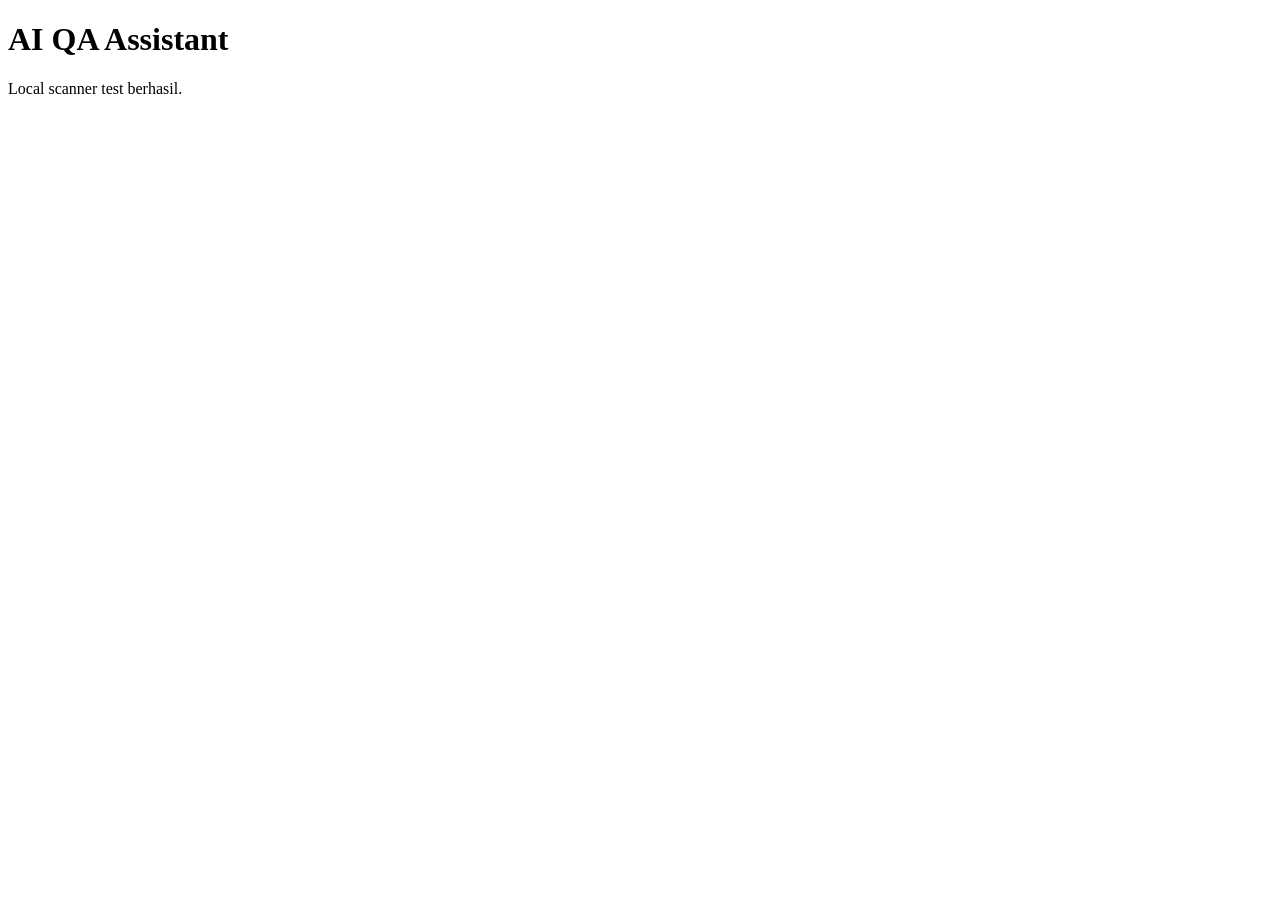
<file: local_test_site/index.html>
﻿<!DOCTYPE html>
<html lang="id">
<head>
    <meta charset="UTF-8">
    <title>AI QA Assistant Local Test</title>
</head>
<body>
    <h1>AI QA Assistant</h1>
    <p>Local scanner test berhasil.</p>
</body>
</html>
</file>
